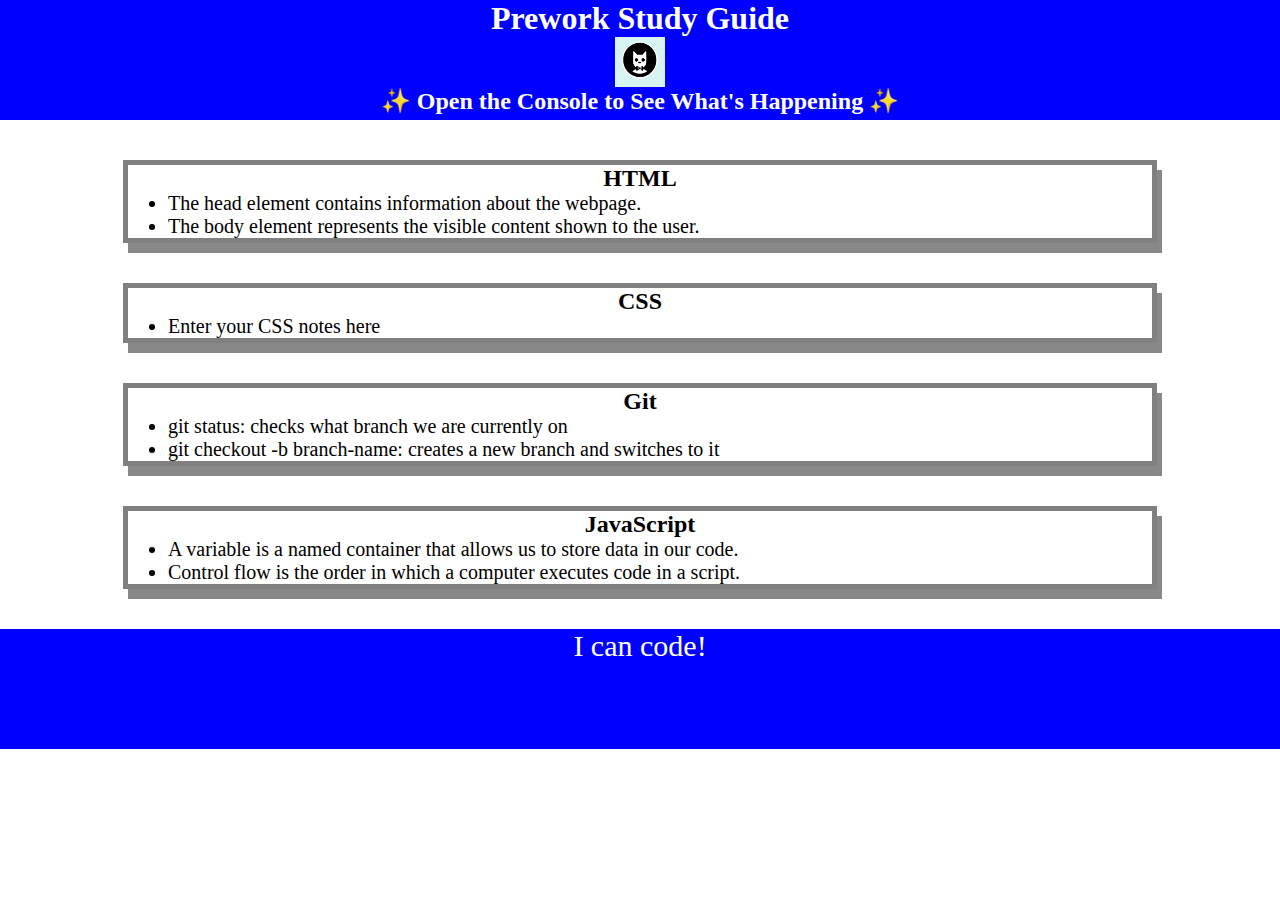
<file: index.html>
<!DOCTYPE html>
<html lang="en">
  <head>
    <meta charset="UTF-8" />
    <meta http-equiv="X-UA-Compatible" content="IE=edge" />
    <meta name="viewport" content="width=device-width, initial-scale=1.0" />
    <link rel="stylesheet" href="./prework-study-guide/assets/style.css">
    <title>Prework Study Guide</title>


   
  </head>


  <body>
    <header id="top">
      <h1>Prework Study Guide</h1>
      <img src="./prework-study-guide/assets/bowtie-cat.png" alt="Profile image of cat wearing a bow tie." />
      <h2>✨ Open the Console to See What's Happening ✨</h2>
    </header>
    


    <main>

      <section class="card" id="html-section">
        <h2>HTML</h2>
     <ul>
      <li>The head element contains information about the webpage.</li>
      <li>The body element represents the visible content shown to the user.</li>
     </ul>

      </section>
   
      <section class="card" id="css-section">
    
        <h2>CSS</h2>
        <ul>
          <li>Enter your CSS notes here</li>
        </ul>
      </section>
   
      <section class="card" id="git-section">
          <h2>Git</h2>
          <ul>
            <li>git status: checks what branch we are currently on</li>
            <li>git checkout -b branch-name: creates a new branch and switches to it</li>
          </ul>
     </section>
   
      <section class="card" id="script.js">
        <h2>JavaScript</h2>
        <ul>
          <li>A variable is a named container that allows us to store data in our code.</li>
          <li>Control flow is the order in which a computer executes code in a script.</li>
        </ul>
    </section>
    </main>

    <footer>
      <p>I can code!</p>
    </footer>
    <script src="./prework-study-guide/assets/script.js"></script>
  </body>
</html>
</file>
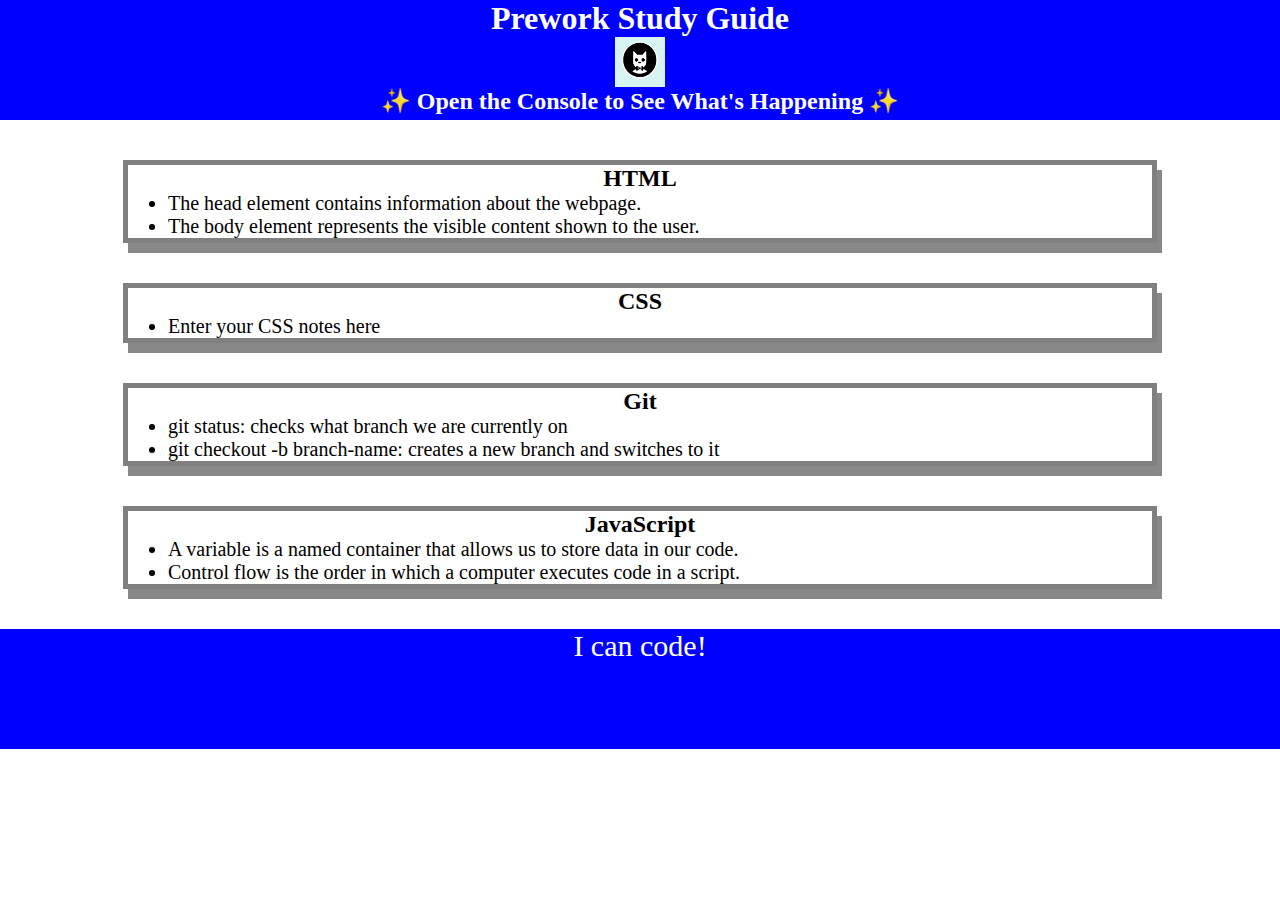
<file: prework-study-guide/index.html>
<!DOCTYPE html>
<html lang="en">
  <head>
    <meta charset="UTF-8" />
    <meta http-equiv="X-UA-Compatible" content="IE=edge" />
    <meta name="viewport" content="width=device-width, initial-scale=1.0" />
    <link rel="stylesheet" href="./assets/style.css">
    <title>Prework Study Guide</title>


   
  </head>


  <body>
    <header id="top">
      <h1>Prework Study Guide</h1>
      <img src="./assets/bowtie-cat.png" alt="Profile image of cat wearing a bow tie." />
      <h2>✨ Open the Console to See What's Happening ✨</h2>
    </header>
    


    <main>

      <section class="card" id="html-section">
        <h2>HTML</h2>
     <ul>
      <li>The head element contains information about the webpage.</li>
      <li>The body element represents the visible content shown to the user.</li>
     </ul>

      </section>
   
      <section class="card" id="css-section">
    
        <h2>CSS</h2>
        <ul>
          <li>Enter your CSS notes here</li>
        </ul>
      </section>
   
      <section class="card" id="git-section">
          <h2>Git</h2>
          <ul>
            <li>git status: checks what branch we are currently on</li>
            <li>git checkout -b branch-name: creates a new branch and switches to it</li>
          </ul>
     </section>
   
      <section class="card" id="script.js">
        <h2>JavaScript</h2>
        <ul>
          <li>A variable is a named container that allows us to store data in our code.</li>
          <li>Control flow is the order in which a computer executes code in a script.</li>
        </ul>
    </section>
    </main>

    <footer>
      <p>I can code!</p>
    </footer>
    <script src="./assets/script.js"></script>
  </body>
</html>
</file>
<file: prework-study-guide/assets/style.css>
* {
    margin: 0;
    padding: 0;
}
header,
footer{
   
    width: 100%;
    height: 120px;
    background-color: blue;
    color: white;
}


h1,
h2 {
    text-align: center;
}
img {
    display: block;
    height: 50px;
    width: 50px;
    margin-left: auto;
    margin-right: auto;
}
ul {
    padding-left: 40px;
    font-size: 20px;
}
p {
    text-align: center;
    font-size: 30px;
  }
  .card {
    width: 80%;
    margin: 40px auto;
    border: 5px solid gray;
    box-shadow: 5px 10px #888888;
  }
</file>
